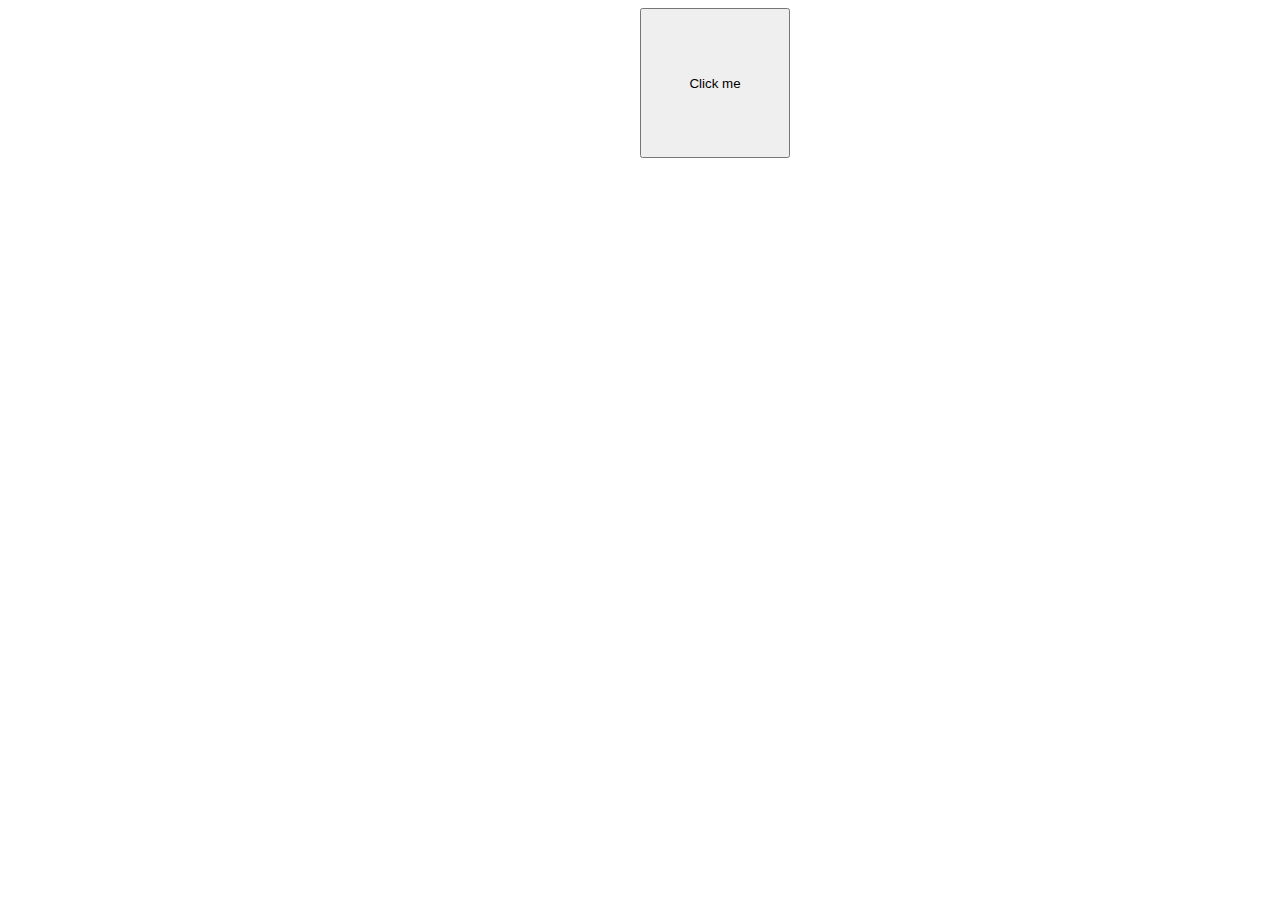
<file: alertMessageBtn/index.html>
<!DOCTYPE html>
<html lang="en">
	<head>
		<meta charset="UTF-8" />
		<meta name="viewport" content="width=device-width, initial-scale=1.0" />
		<link rel="stylesheet" type="text/css" href="css/styles.css" />
		<script src="js/script.js" defer></script>
		<title>Document</title>
	</head>
	<body>
		<div id="container">
			<header></header>
			<main>
				<button id="btn">Click me</button>
			</main>
			<footer></footer>
		</div>
	</body>
</html>
</file>
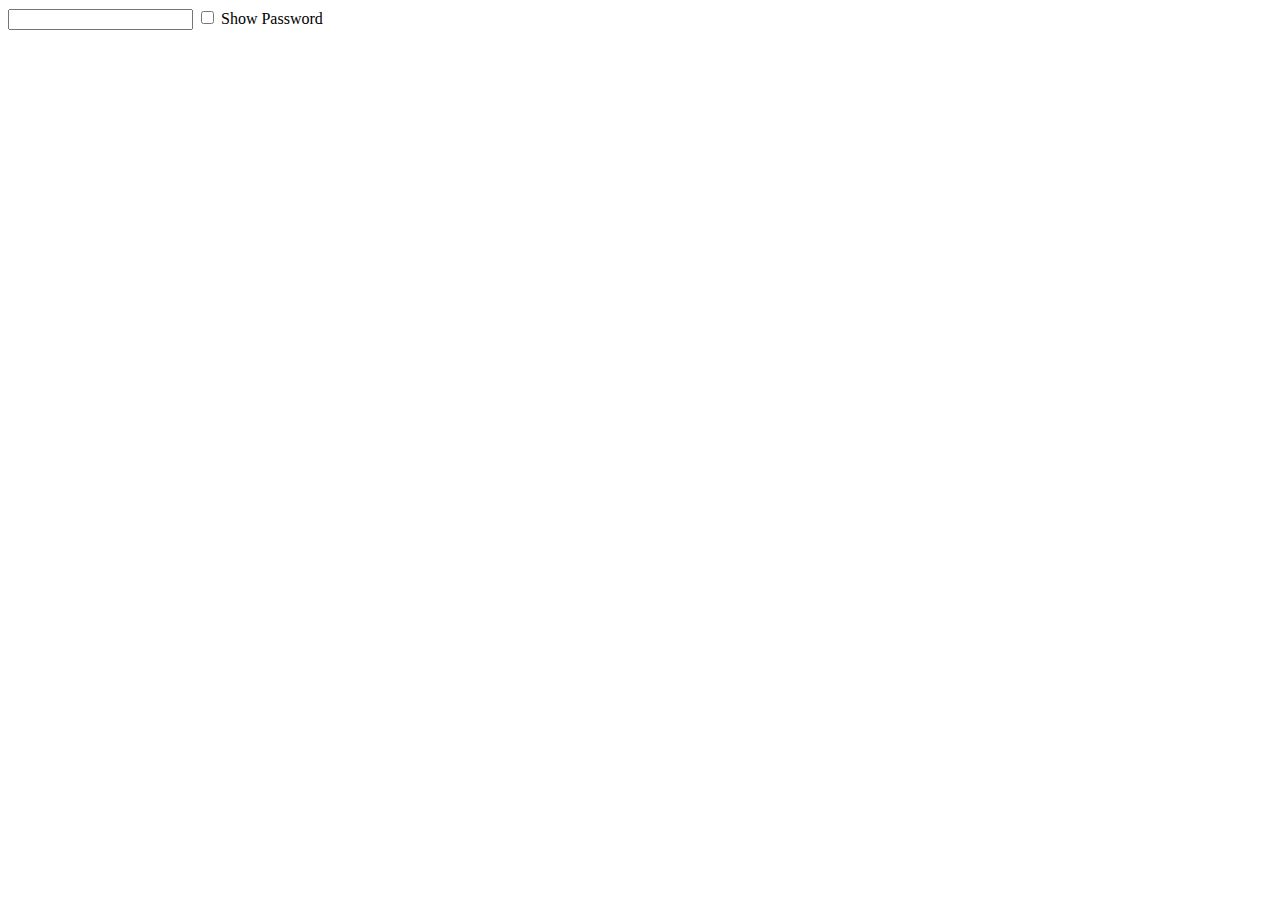
<file: showHidePassword/index.html>
<!DOCTYPE html>
<html lang="en">
	<head>
		<meta charset="UTF-8" />
		<meta name="viewport" content="width=device-width, initial-scale=1.0" />
		<link rel="stylesheet" type="css" href="/css/styles.css" />
		<script src="js/script.js" defer></script>
		<title>Document</title>
	</head>
	<body>
		<div id="container">
			<header></header>
			<main>
				<form action="password">
					<input type="password" name="password" id="passwordBox" />
                    <input type="checkbox" name="show-password" id="check-box">
					<label for="checkbox">Show Password</label>
				</form>

			</main>
			<footer></footer>
		</div>
	</body>
</html>
</file>
<file: alertMessageBtn/css/styles.css>
main {
	margin-left: 50%;
	margin-right: 50%;
}

#btn {
	width: 150px;
	height: 150px;
}
</file>
